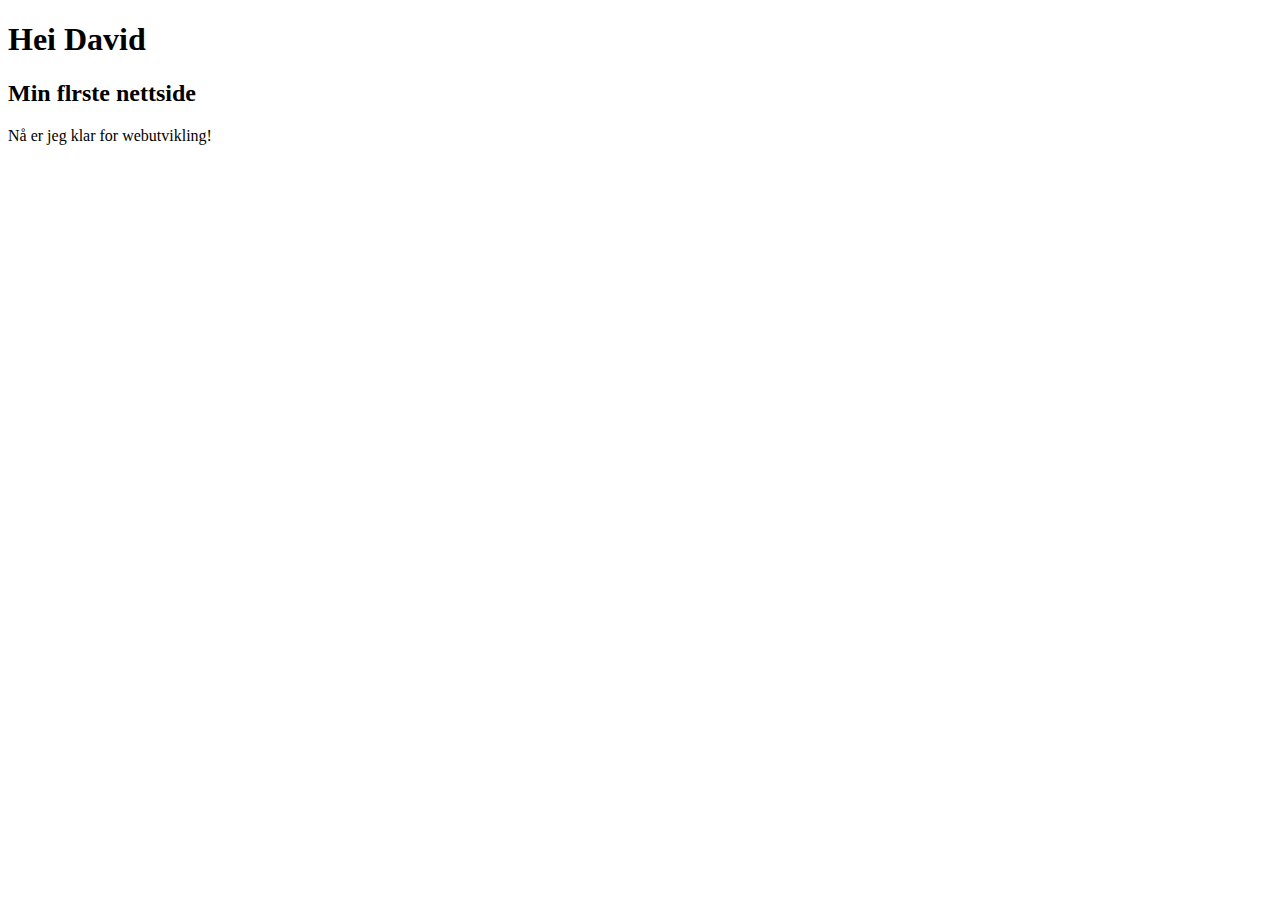
<file: Grunnlegende-HTML/hei.html>
<!DOCTYPE html>
<html lang="en">
<head>
    <meta charset="UTF-8">
    <meta name="viewport" content="width=¨, initial-scale=1.0">
    <title>davidtb - Forside</title>
</head>
<body>
    <h1>Hei David</h1>
    <h2>Min flrste nettside</h2>
    <p>Nå er jeg klar for webutvikling!</p>
</body>
</html>
</file>
